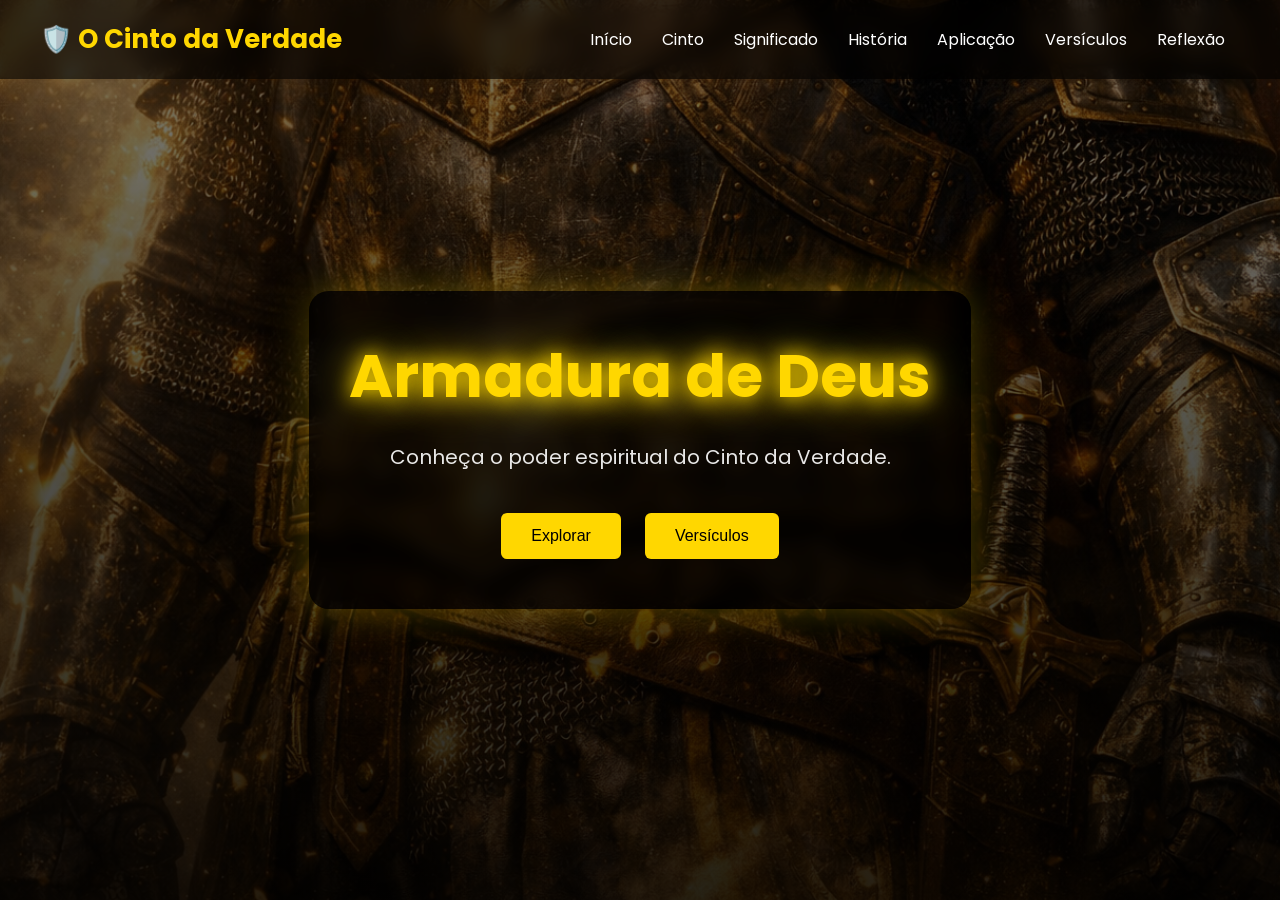
<file: index.html>
<!DOCTYPE html>
<html lang="pt-br">
<head>
<meta charset="UTF-8">
<title>Início</title>
<meta name="viewport" content="width=device-width, initial-scale=1.0">
<link rel="stylesheet" href="style.css">
<link href="https://fonts.googleapis.com/css2?family=Poppins:wght@300;400;700&display=swap" rel="stylesheet">
</head>

<body>

<header class="header">
  <div class="logo">🛡️ O Cinto da Verdade</div>

  <nav class="menu">
    <a href="index.html">Início</a>
    <a href="cinto.html">Cinto</a>
    <a href="significado.html">Significado</a>
    <a href="historia.html">História</a>
    <a href="aplicacao.html">Aplicação</a>
    <a href="versiculos.html">Versículos</a>
    <a href="reflexao.html">Reflexão</a>
  </nav>

  <div class="menu-toggle">☰</div>
</header>

<section class="hero">
  <div class="hero-content">
    <h1>Armadura de Deus</h1>
    <p>Conheça o poder espiritual do Cinto da Verdade.</p>

    <div class="hero-buttons">
      <a href="cinto.html"><button>Explorar</button></a>
      <a href="versiculos.html"><button class="btn-outline">Versículos</button></a>
    </div>
  </div>
</section>

<script>
const toggle = document.querySelector(".menu-toggle");
const menu = document.querySelector(".menu");
toggle.addEventListener("click", ()=> menu.classList.toggle("active"));
</script>

</body>
</html>
</file>
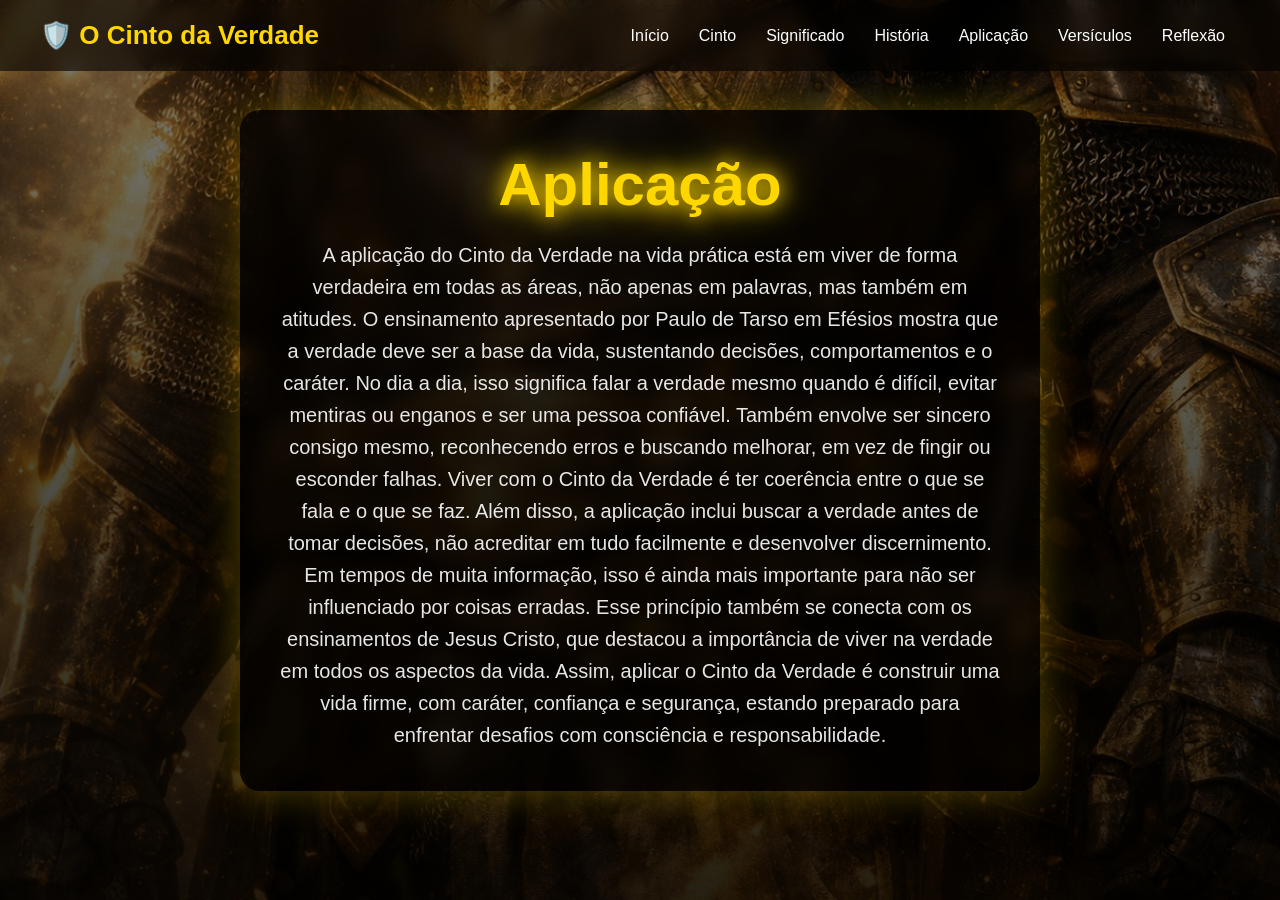
<file: aplicacao.html>
<!DOCTYPE html>
<html lang="pt-br">
<head>
<meta charset="UTF-8">
<title>Aplicação</title>
<meta name="viewport" content="width=device-width, initial-scale=1.0">
<link rel="stylesheet" href="style.css">
</head>

<body>

<header class="header">
  <div class="logo">🛡️ O Cinto da Verdade</div>
  <nav class="menu">
    <a href="index.html">Início</a>
    <a href="cinto.html">Cinto</a>
    <a href="significado.html">Significado</a>
    <a href="historia.html">História</a>
    <a href="aplicacao.html">Aplicação</a>
    <a href="versiculos.html">Versículos</a>
    <a href="reflexao.html">Reflexão</a>
  </nav>
  <div class="menu-toggle">☰</div>
</header>

<section class="hero">
  <div class="hero-content">
    <h1>Aplicação</h1>
    <p>A aplicação do Cinto da Verdade na vida prática está em viver de forma verdadeira em todas as áreas, não apenas em palavras, mas também em atitudes. O ensinamento apresentado por Paulo de Tarso em Efésios mostra que a verdade deve ser a base da vida, sustentando decisões, comportamentos e o caráter.
No dia a dia, isso significa falar a verdade mesmo quando é difícil, evitar mentiras ou enganos e ser uma pessoa confiável. Também envolve ser sincero consigo mesmo, reconhecendo erros e buscando melhorar, em vez de fingir ou esconder falhas. Viver com o Cinto da Verdade é ter coerência entre o que se fala e o que se faz.
Além disso, a aplicação inclui buscar a verdade antes de tomar decisões, não acreditar em tudo facilmente e desenvolver discernimento. Em tempos de muita informação, isso é ainda mais importante para não ser influenciado por coisas erradas.
Esse princípio também se conecta com os ensinamentos de Jesus Cristo, que destacou a importância de viver na verdade em todos os aspectos da vida. Assim, aplicar o Cinto da Verdade é construir uma vida firme, com caráter, confiança e segurança, estando preparado para enfrentar desafios com consciência e responsabilidade.</p>
  </div>
</section>

<script>
const toggle = document.querySelector(".menu-toggle");
const menu = document.querySelector(".menu");
toggle.addEventListener("click", ()=> menu.classList.toggle("active"));
</script>

</body>
</html>
</file>
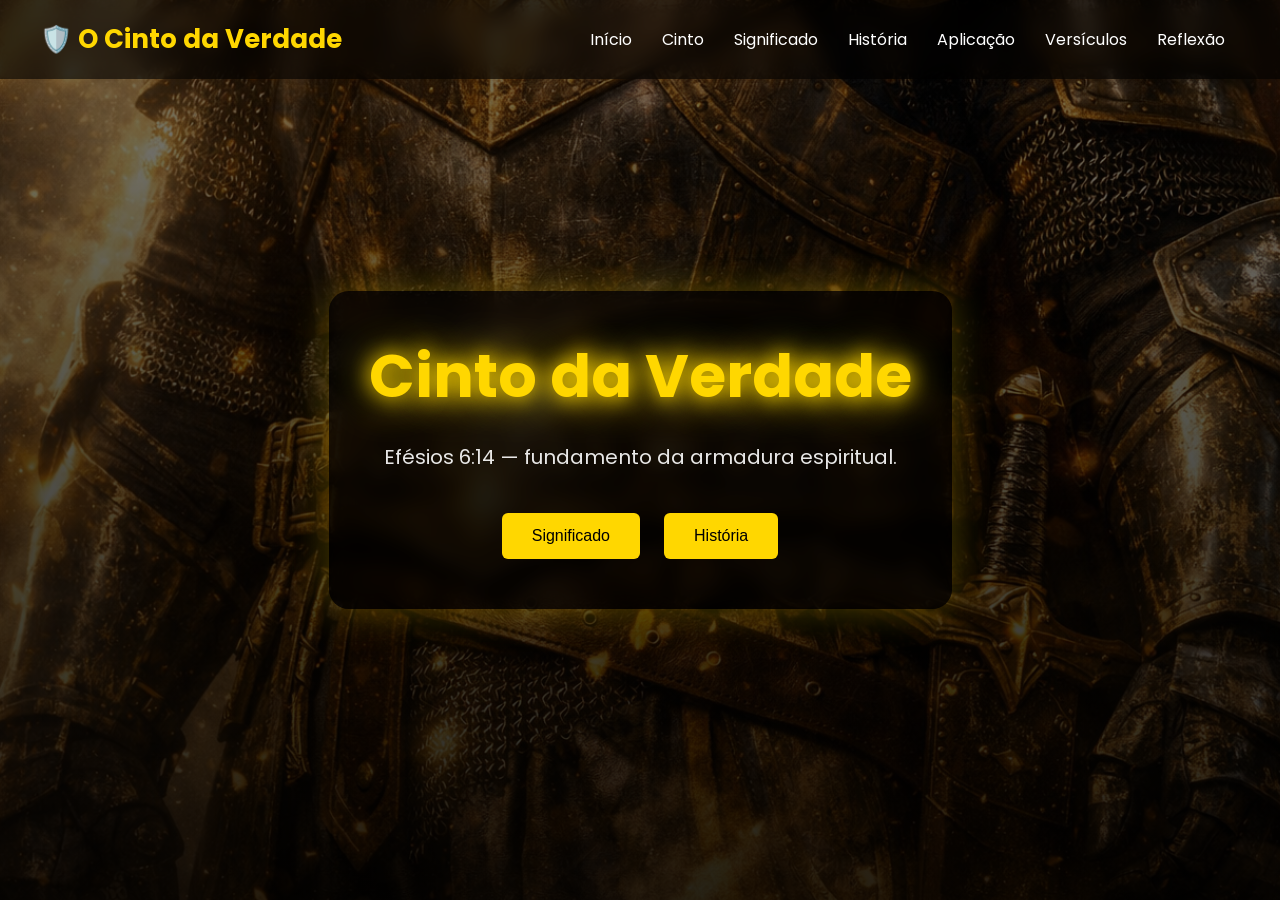
<file: cinto.html>
<!DOCTYPE html>
<html lang="pt-br">
<head>
<meta charset="UTF-8">
<title>Cinto</title>
<meta name="viewport" content="width=device-width, initial-scale=1.0">
<link rel="stylesheet" href="style.css">
<link href="https://fonts.googleapis.com/css2?family=Poppins:wght@300;400;700&display=swap" rel="stylesheet">
</head>

<body>

<header class="header">
  <div class="logo">🛡️ O Cinto da Verdade</div>

  <nav class="menu">
    <a href="index.html">Início</a>
    <a href="cinto.html">Cinto</a>
    <a href="significado.html">Significado</a>
    <a href="historia.html">História</a>
    <a href="aplicacao.html">Aplicação</a>
    <a href="versiculos.html">Versículos</a>
    <a href="reflexao.html">Reflexão</a>
  </nav>

  <div class="menu-toggle">☰</div>
</header>

<section class="hero">
  <div class="hero-content">
    <h1>Cinto da Verdade</h1>
    <p>Efésios 6:14 — fundamento da armadura espiritual.</p>

    <div class="hero-buttons">
      <a href="significado.html"><button>Significado</button></a>
      <a href="historia.html"><button class="btn-outline">História</button></a>
    </div>
  </div>
</section>

<script>
const toggle = document.querySelector(".menu-toggle");
const menu = document.querySelector(".menu");
toggle.addEventListener("click", ()=> menu.classList.toggle("active"));
</script>

</body>
</html>
</file>
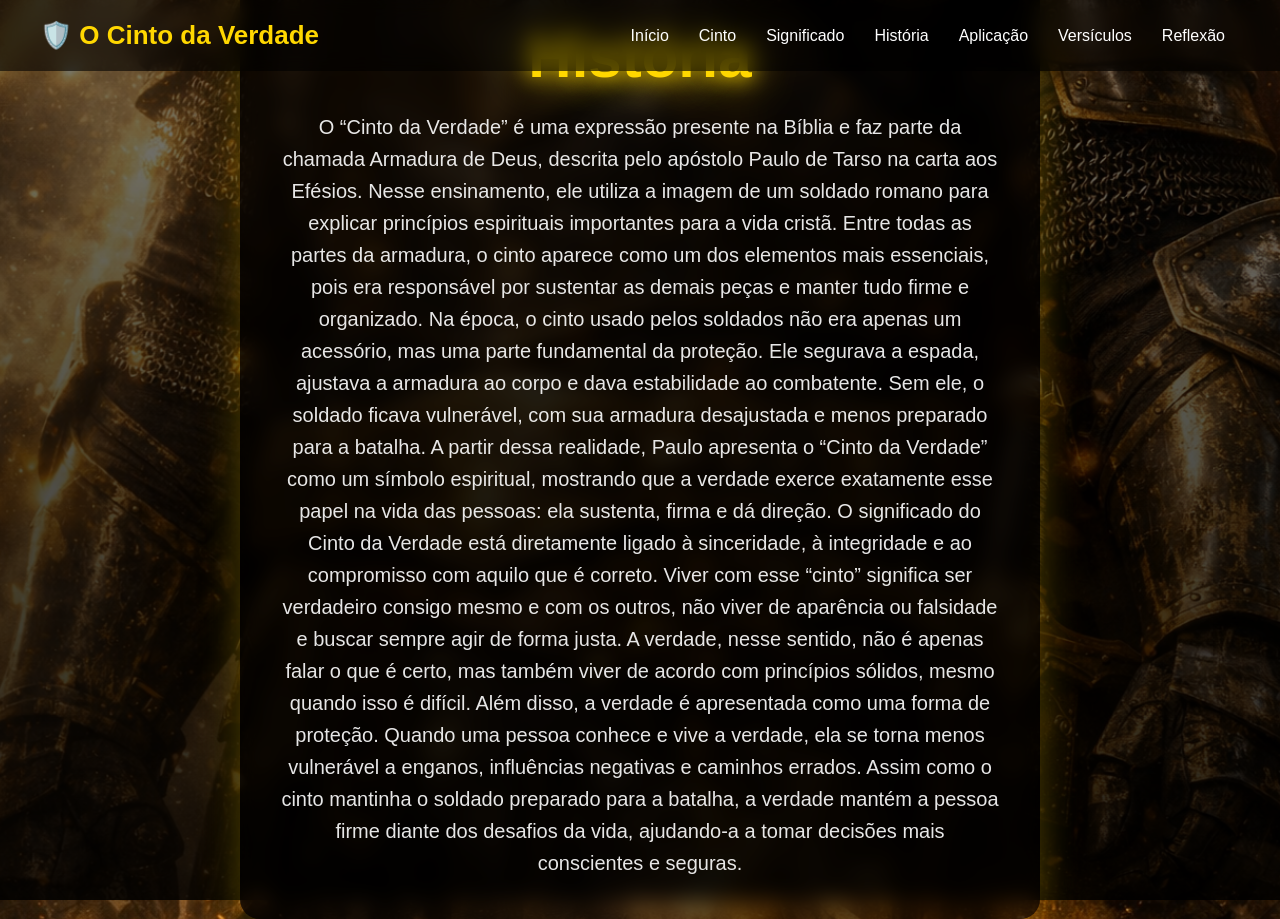
<file: historia.html>
<!DOCTYPE html>
<html lang="pt-br">
<head>
<meta charset="UTF-8">
<title>História</title>
<meta name="viewport" content="width=device-width, initial-scale=1.0">
<link rel="stylesheet" href="style.css">
</head>

<body>

<header class="header">
  <div class="logo">🛡️ O Cinto da Verdade</div>
  <nav class="menu">
    <a href="index.html">Início</a>
    <a href="cinto.html">Cinto</a>
    <a href="significado.html">Significado</a>
    <a href="historia.html">História</a>
    <a href="aplicacao.html">Aplicação</a>
    <a href="versiculos.html">Versículos</a>
    <a href="reflexao.html">Reflexão</a>
  </nav>
  <div class="menu-toggle">☰</div>
</header>

<section class="hero">
  <div class="hero-content">
    <h1>História</h1>
    <p> O “Cinto da Verdade” é uma expressão presente na Bíblia e faz parte da chamada Armadura de Deus, descrita pelo apóstolo Paulo de Tarso na carta aos Efésios. Nesse ensinamento, ele utiliza a imagem de um soldado romano para explicar princípios espirituais importantes para a vida cristã. Entre todas as partes da armadura, o cinto aparece como um dos elementos mais essenciais, pois era responsável por sustentar as demais peças e manter tudo firme e organizado.
Na época, o cinto usado pelos soldados não era apenas um acessório, mas uma parte fundamental da proteção. Ele segurava a espada, ajustava a armadura ao corpo e dava estabilidade ao combatente. Sem ele, o soldado ficava vulnerável, com sua armadura desajustada e menos preparado para a batalha. A partir dessa realidade, Paulo apresenta o “Cinto da Verdade” como um símbolo espiritual, mostrando que a verdade exerce exatamente esse papel na vida das pessoas: ela sustenta, firma e dá direção.
O significado do Cinto da Verdade está diretamente ligado à sinceridade, à integridade e ao compromisso com aquilo que é correto. Viver com esse “cinto” significa ser verdadeiro consigo mesmo e com os outros, não viver de aparência ou falsidade e buscar sempre agir de forma justa. A verdade, nesse sentido, não é apenas falar o que é certo, mas também viver de acordo com princípios sólidos, mesmo quando isso é difícil.
Além disso, a verdade é apresentada como uma forma de proteção. Quando uma pessoa conhece e vive a verdade, ela se torna menos vulnerável a enganos, influências negativas e caminhos errados. Assim como o cinto mantinha o soldado preparado para a batalha, a verdade mantém a pessoa firme diante dos desafios da vida, ajudando-a a tomar decisões mais conscientes e seguras.</p>
  </div>
</section>

<script>
const toggle = document.querySelector(".menu-toggle");
const menu = document.querySelector(".menu");
toggle.addEventListener("click", ()=> menu.classList.toggle("active"));
</script>

</body>
</html>
</file>
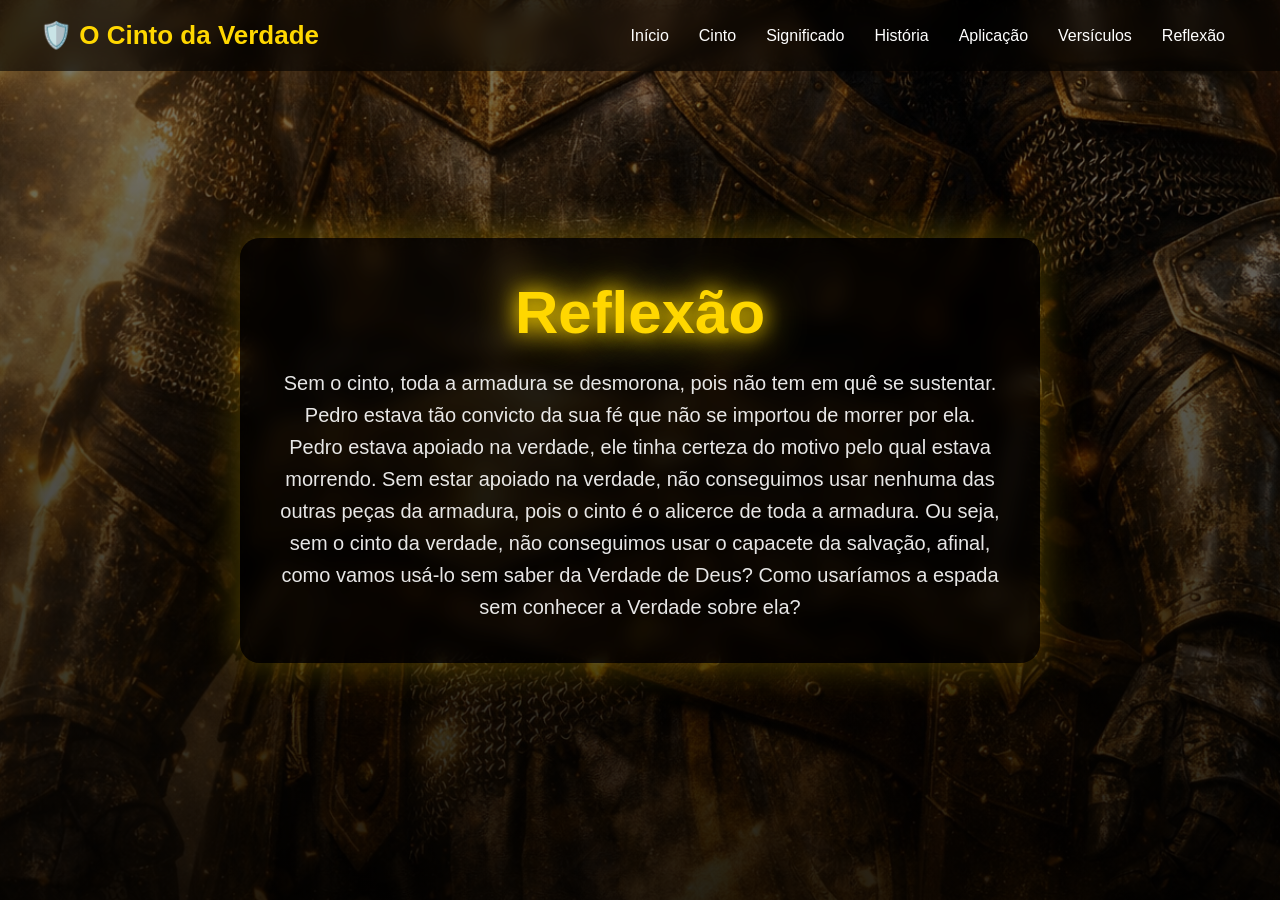
<file: reflexao.html>
<!DOCTYPE html>
<html lang="pt-br">
<head>
<meta charset="UTF-8">
<title>Reflexão</title>
<meta name="viewport" content="width=device-width, initial-scale=1.0">
<link rel="stylesheet" href="style.css">
</head>

<body>

<header class="header">
  <div class="logo">🛡️ O Cinto da Verdade</div>
  <nav class="menu">
    <a href="index.html">Início</a>
    <a href="cinto.html">Cinto</a>
    <a href="significado.html">Significado</a>
    <a href="historia.html">História</a>
    <a href="aplicacao.html">Aplicação</a>
    <a href="versiculos.html">Versículos</a>
    <a href="reflexao.html">Reflexão</a>
  </nav>
  <div class="menu-toggle">☰</div>
</header>

<section class="hero">
  <div class="hero-content">
    <h1>Reflexão</h1>
    <p>
   Sem o cinto, toda a armadura se desmorona, pois não tem em quê se sustentar. Pedro estava tão convicto da sua fé que não se importou de morrer por ela. Pedro estava apoiado na verdade, ele tinha certeza do motivo pelo qual estava morrendo.

Sem estar apoiado na verdade, não conseguimos usar nenhuma das outras peças da armadura, pois o cinto é o alicerce de toda a armadura. Ou seja, sem o cinto da verdade, não conseguimos usar o capacete da salvação, afinal, como vamos usá-lo sem saber da Verdade de Deus? Como usaríamos a espada sem conhecer a Verdade sobre ela?
    </p>
  </div>
</section>

<script>
const toggle = document.querySelector(".menu-toggle");
const menu = document.querySelector(".menu");
toggle.addEventListener("click", ()=> menu.classList.toggle("active"));
</script>

</body>
</html>
</file>
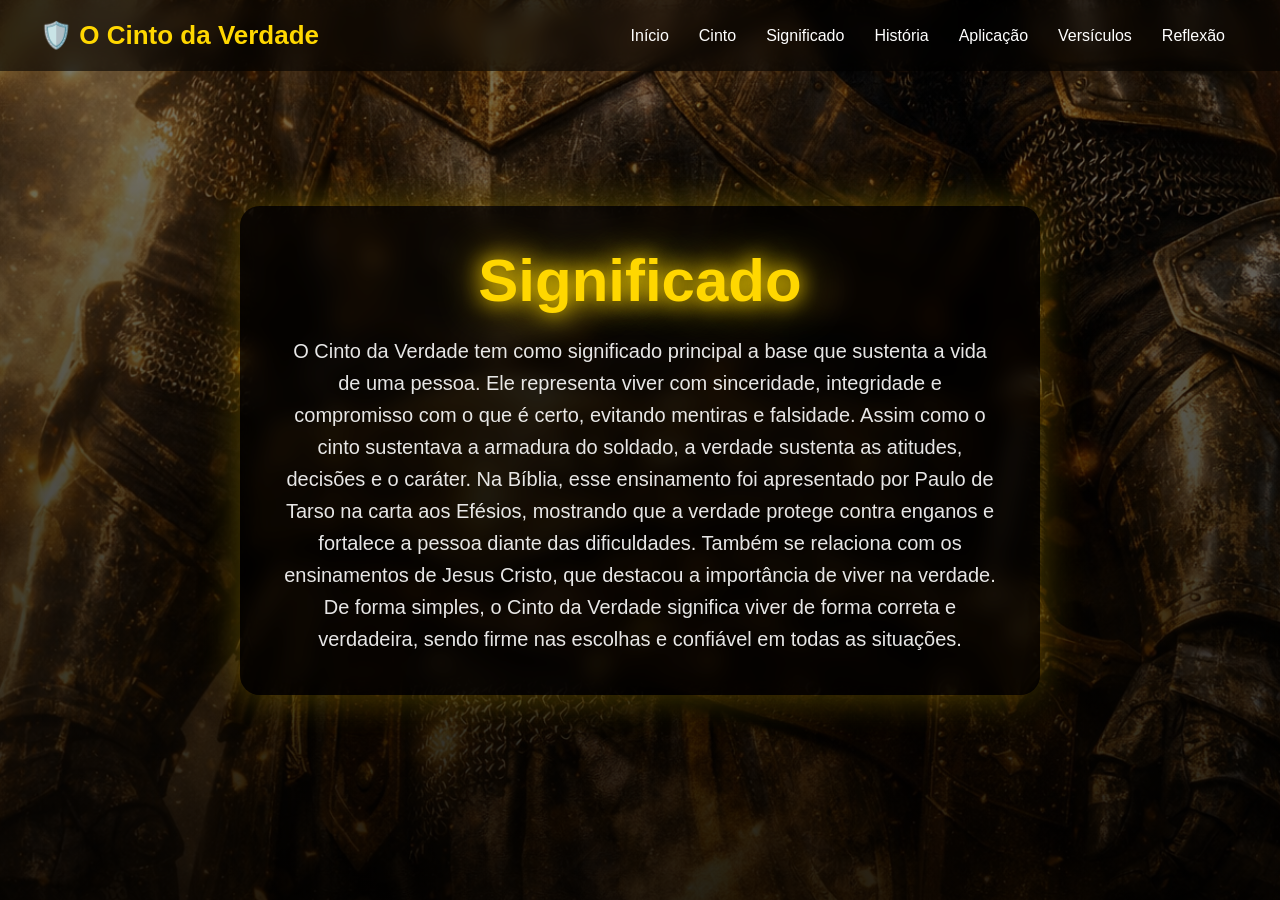
<file: significado.html>
<!DOCTYPE html>
<html lang="pt-br">
<head>
<meta charset="UTF-8">
<title>Significado</title>
<meta name="viewport" content="width=device-width, initial-scale=1.0">
<link rel="stylesheet" href="style.css">
</head>

<body>

<header class="header">
  <div class="logo">🛡️ O Cinto da Verdade</div>
  <nav class="menu">
    <a href="index.html">Início</a>
    <a href="cinto.html">Cinto</a>
    <a href="significado.html">Significado</a>
    <a href="historia.html">História</a>
    <a href="aplicacao.html">Aplicação</a>
    <a href="versiculos.html">Versículos</a>
    <a href="reflexao.html">Reflexão</a>
  </nav>
  <div class="menu-toggle">☰</div>
</header>

<section class="hero">
  <div class="hero-content">
    <h1>Significado</h1>
    <p>O Cinto da Verdade tem como significado principal a base que sustenta a vida de uma pessoa. Ele representa viver com sinceridade, integridade e compromisso com o que é certo, evitando mentiras e falsidade. Assim como o cinto sustentava a armadura do soldado, a verdade sustenta as atitudes, decisões e o caráter.
Na Bíblia, esse ensinamento foi apresentado por Paulo de Tarso na carta aos Efésios, mostrando que a verdade protege contra enganos e fortalece a pessoa diante das dificuldades. Também se relaciona com os ensinamentos de Jesus Cristo, que destacou a importância de viver na verdade.
De forma simples, o Cinto da Verdade significa viver de forma correta e verdadeira, sendo firme nas escolhas e confiável em todas as situações.</p>
  </div>
</section>

<script>
const toggle = document.querySelector(".menu-toggle");
const menu = document.querySelector(".menu");
toggle.addEventListener("click", ()=> menu.classList.toggle("active"));
</script>

</body>
</html>
</file>
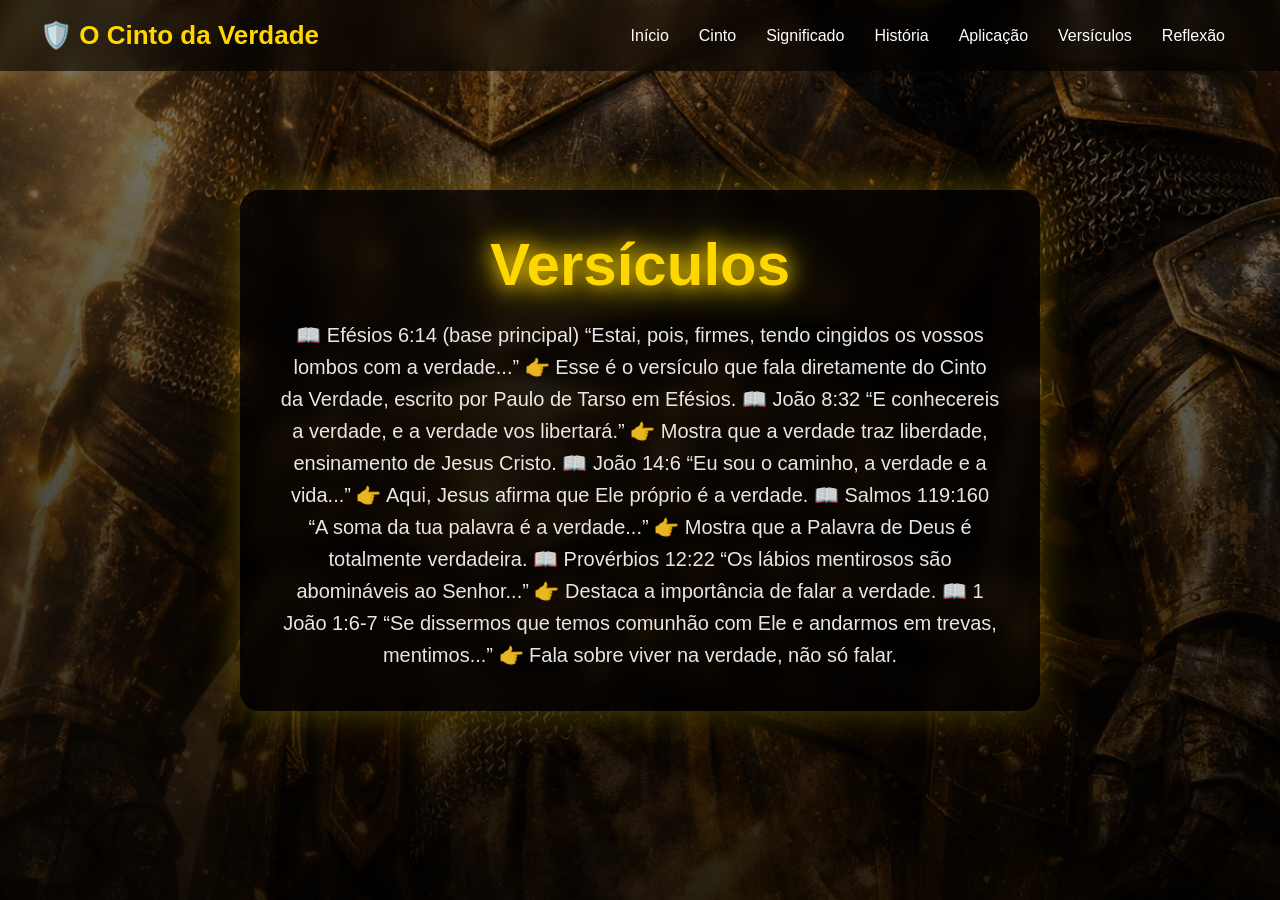
<file: versiculos.html>
<!DOCTYPE html>
<html lang="pt-br">
<head>
<meta charset="UTF-8">
<title>Versículos</title>
<meta name="viewport" content="width=device-width, initial-scale=1.0">
<link rel="stylesheet" href="style.css">
</head>

<body>

<header class="header">
  <div class="logo">🛡️ O Cinto da Verdade</div>
  <nav class="menu">
    <a href="index.html">Início</a>
    <a href="cinto.html">Cinto</a>
    <a href="significado.html">Significado</a>
    <a href="historia.html">História</a>
    <a href="aplicacao.html">Aplicação</a>
    <a href="versiculos.html">Versículos</a>
    <a href="reflexao.html">Reflexão</a>
  </nav>
  <div class="menu-toggle">☰</div>
</header>

<section class="hero">
  <div class="hero-content">
    <h1>Versículos</h1>
    <p>📖 Efésios 6:14 (base principal)
“Estai, pois, firmes, tendo cingidos os vossos lombos com a verdade...”
👉 Esse é o versículo que fala diretamente do Cinto da Verdade, escrito por Paulo de Tarso em Efésios.
📖 João 8:32
“E conhecereis a verdade, e a verdade vos libertará.”
👉 Mostra que a verdade traz liberdade, ensinamento de Jesus Cristo.
📖 João 14:6
“Eu sou o caminho, a verdade e a vida...”
👉 Aqui, Jesus afirma que Ele próprio é a verdade.
📖 Salmos 119:160
“A soma da tua palavra é a verdade...”
👉 Mostra que a Palavra de Deus é totalmente verdadeira.
📖 Provérbios 12:22
“Os lábios mentirosos são abomináveis ao Senhor...”
👉 Destaca a importância de falar a verdade.
📖 1 João 1:6-7
“Se dissermos que temos comunhão com Ele e andarmos em trevas, mentimos...”
👉 Fala sobre viver na verdade, não só falar.</p>
  </div>
</section>

<script>
const toggle = document.querySelector(".menu-toggle");
const menu = document.querySelector(".menu");
toggle.addEventListener("click", ()=> menu.classList.toggle("active"));
</script>

</body>
</html>
</file>
<file: style.css>
/* ================= RESET ================= */
*{
  margin:0;
  padding:0;
  box-sizing:border-box;
}

html{
  scroll-behavior:smooth;
}

/* ================= BODY ================= */
body{
  font-family:'Poppins', sans-serif;
  color:#fff;
  background:#000;
  overflow-x:hidden;
}

/* ================= FUNDO ANIMADO ================= */
body::before{
  content:"";
  position:fixed;
  width:120%;
  height:120%;
  top:-10%;
  left:-10%;

  background:url('img/cinto.png') no-repeat center center/cover;

  z-index:-3;

  animation:fundoAnimado 25s ease-in-out infinite;
}

body::after{
  content:"";
  position:fixed;
  width:100%;
  height:100%;
  top:0;
  left:0;

  background:linear-gradient(
    180deg,
    rgba(0,0,0,0.5),
    rgba(0,0,0,0.85)
  );

  z-index:-2;
}

/* ================= HEADER ================= */
.header{
  position:fixed;
  width:100%;
  top:0;
  left:0;
  display:flex;
  justify-content:space-between;
  align-items:center;
  padding:20px 40px;
  background:rgba(0,0,0,0.6);
  backdrop-filter:blur(10px);
  z-index:1000;
}

/* LOGO */
.logo{
  font-size:26px;
  font-weight:bold;
  color:gold;
}

/* MENU DESKTOP */
.menu{
  display:flex;
}

.menu a{
  color:white;
  margin:0 15px;
  text-decoration:none;
  position:relative;
  transition:0.3s;
}

.menu a::after{
  content:'';
  position:absolute;
  width:0;
  height:2px;
  background:gold;
  left:0;
  bottom:-5px;
  transition:0.4s;
}

.menu a:hover::after{
  width:100%;
}

.menu a:hover{
  color:gold;
}

/* BOTÃO MOBILE */
.menu-toggle{
  display:none;
  font-size:30px;
  cursor:pointer;
  color:gold;
}


/* ================= HERO ================= */
.hero{
  height:100vh;
  display:flex;
  justify-content:center;
  align-items:center;
  text-align:center;
  padding:20px;
}

/* CONTEÚDO */
.hero-content{
  max-width:800px;
  padding:40px;

  background:rgba(0,0,0,0.6);
  border-radius:20px;
  backdrop-filter:blur(10px);

  box-shadow:0 0 40px rgba(255,215,0,0.3);
}

/* TÍTULO */
.hero-content h1{
  font-size:60px;
  color:gold;
  margin-bottom:20px;

  text-shadow:0 0 20px gold, 0 0 40px #ffd700;
}

/* TEXTO */
.hero-content p{
  font-size:20px;
  line-height:1.6;
  opacity:0.9;
}

/* BOTÕES */
.hero-buttons{
  margin-top:30px;
}

.hero-buttons button{
  margin:10px;
  padding:14px 30px;
  border:none;
  border-radius:6px;
  background:gold;
  color:black;
  font-size:16px;
  cursor:pointer;
  transition:0.3s;
}

.hero-buttons button:hover{
  transform:scale(1.1);
}

/* BOTÃO SECUNDÁRIO */
.btn-outline{
  background:transparent;
  border:2px solid gold;
  color:gold;
}

.btn-outline:hover{
  background:gold;
  color:black;
}
/* ================= CONTAINER CENTRAL ================= */
.container-central{
  display:flex;
  gap:40px;
  justify-content:center;
  align-items:center;
  width:100%;
}

/* ================= QUADRADOS ================= */
.texto-lateral,
.texto-lateral2{
  position:relative; /* TIRA O ABSOLUTE */
  
  width:700px;
  max-width:90%;

  padding:50px;

  font-size:22px;
  line-height:1.8;

  background:rgba(0,0,0,0.65);
  border-radius:20px;
  backdrop-filter:blur(12px);

  color:white;

  box-shadow:0 0 40px rgba(255,215,0,0.4);

  margin:auto; /* CENTRALIZA */
}
.texto-lateral{
  border-left:5px solid gold;
}

.texto-lateral2{
  border-right:5px solid gold;
}

/* HOVER */
.texto-lateral:hover,
.texto-lateral2:hover{
  transform:scale(1.03);
  box-shadow:0 0 60px rgba(255,215,0,0.5);
}

/* ================= TITULO ================= */
.hero h2{
  position:absolute;
  top:10%;
  left:50%;
  transform:translateX(-50%);
  font-size:60px;
  color:gold;
  text-shadow:0 0 20px gold;
}

/* ================= BOTÃO ================= */
button{
  padding:14px 28px;
  border:none;
  border-radius:6px;
  background:gold;
  color:black;
  cursor:pointer;
  transition:0.3s;
}

button:hover{
  transform:scale(1.1);
}

/* ================= SECTIONS ================= */
section{
  padding:120px 40px;
}

/* ================= CARDS ================= */
.cards{
  display:flex;
  flex-wrap:wrap;
  gap:20px;
  justify-content:center;
}

.card{
  width:250px;
  padding:30px;
  border-radius:15px;
  background:rgba(255,255,255,0.05);
  text-align:center;
  backdrop-filter:blur(10px);
  transition:0.4s;
}

.card:hover{
  transform:translateY(-10px) scale(1.05);
  background:gold;
  color:black;
}

/* ================= GALERIA ================= */
.gallery{
  display:grid;
  grid-template-columns:repeat(auto-fit, minmax(250px,1fr));
  gap:20px;
}

.gallery img{
  width:100%;
  border-radius:10px;
  transition:0.4s;
}

.gallery img:hover{
  transform:scale(1.1);
}

/* ================= FORM ================= */
form{
  max-width:400px;
  margin:auto;
  display:flex;
  flex-direction:column;
  gap:10px;
}

input, textarea{
  padding:12px;
  border:none;
  border-radius:5px;
}

input:focus, textarea:focus{
  outline:2px solid gold;
}

/* ================= CLICK EFFECT ================= */
.click-effect{
  position:fixed;
  width:20px;
  height:20px;
  background:gold;
  border-radius:50%;
  pointer-events:none;
  transform:translate(-50%, -50%);
  animation:clickAnim 0.5s ease-out;
}

/* ================= ANIMAÇÕES ================= */
@keyframes clickAnim{
  0%{opacity:1; transform:scale(1);}
  100%{opacity:0; transform:scale(3);}
}

@keyframes fundoAnimado{
  0%{ transform:scale(1) translate(0,0);}
  50%{ transform:scale(1.1) translate(20px,20px);}
  100%{ transform:scale(1) translate(0,0);}
}

/* ================= RESPONSIVO ================= */
@media(max-width:1000px){

  .container-central{
    flex-direction:column;
    gap:20px;
  }

  .texto-lateral,
  .texto-lateral2{
    width:90%;
    font-size:18px;
  }

  .hero h2{
    font-size:35px;
  }

  .menu{
    position:fixed;
    top:70px;
    right:-100%;
    flex-direction:column;
    background:rgba(0,0,0,0.9);
    width:200px;
    padding:20px;
    transition:0.4s;
  }

  .menu.active{
    right:0;
  }

  .menu-toggle{
    display:block;
  }
}

/* ================= EXTRA VISUAL ================= */
.glow{
  box-shadow:0 0 20px gold;
}

/* ================= SCROLL ================= */
::-webkit-scrollbar{
  width:8px;
}

::-webkit-scrollbar-thumb{
  background:gold;
  border-radius:10px;
}

/* ================= FORÇA BRUTA CENTRAL ================= */

.hero{
  display:flex !important;
  justify-content:center !important;
  align-items:center !important;
}

/* CONTAINER CENTRAL */
.container-central{
  display:flex !important;
  flex-direction:column !important;
  justify-content:center !important;
  align-items:center !important;
  width:100% !important;
}

/* QUADRADOS */
.texto-lateral,
.texto-lateral2{
  width:900px !important;   /* AUMENTA A LARGURA */
  max-width:90% !important;

  padding:50px !important;

  font-size:22px !important;
  line-height:1.8 !important;

  text-align:left !important; /* deixa normal */

  margin:20px auto !important;

  background:rgba(0,0,0,0.7);
  border-radius:20px;
}
</file>
